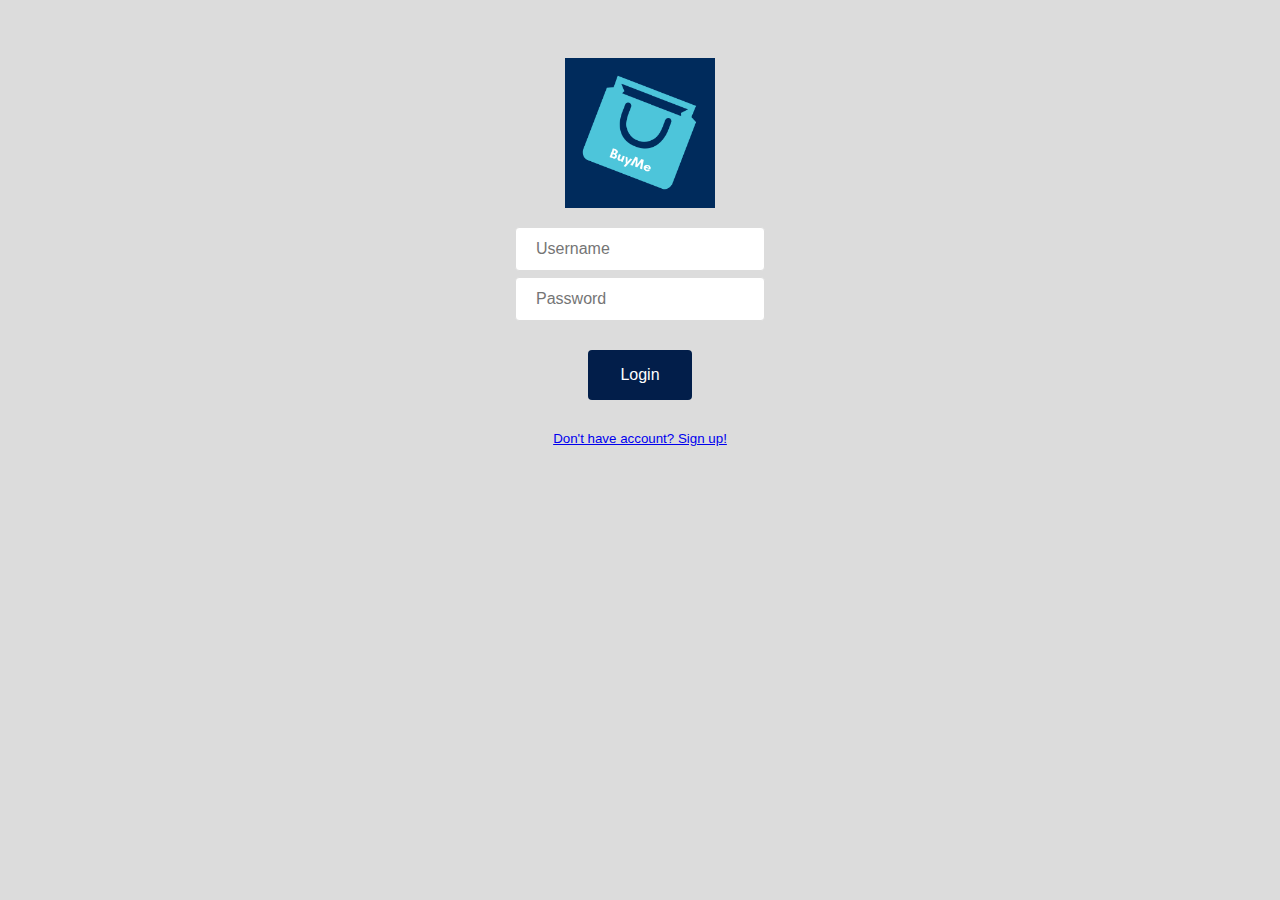
<file: src/main/webapp/index.html>
<!--<%@ page contentType="text/html;charset=UTF-8" language="java" %>-->
<head>
    <title>Login to BuyMe!</title>
</head>


<html>
<link rel="stylesheet" href="styles.css">
<body>

<img src="images/BuyMe.png" width="150" height="150" class="logo">

<form action="login_action.jsp" method="get">
    <input type="text" id="username" name="username" placeholder="Username" class="inputForm" required><br><br>
    <input type="password" id="password" name="password" placeholder="Password" class="inputForm" required><br><br>
    <input type="submit" value="Login" class="submitButton">
</form>

<p><a href="signup.html">Don't have account? Sign up!</a></p>

</body>
</html>
</file>
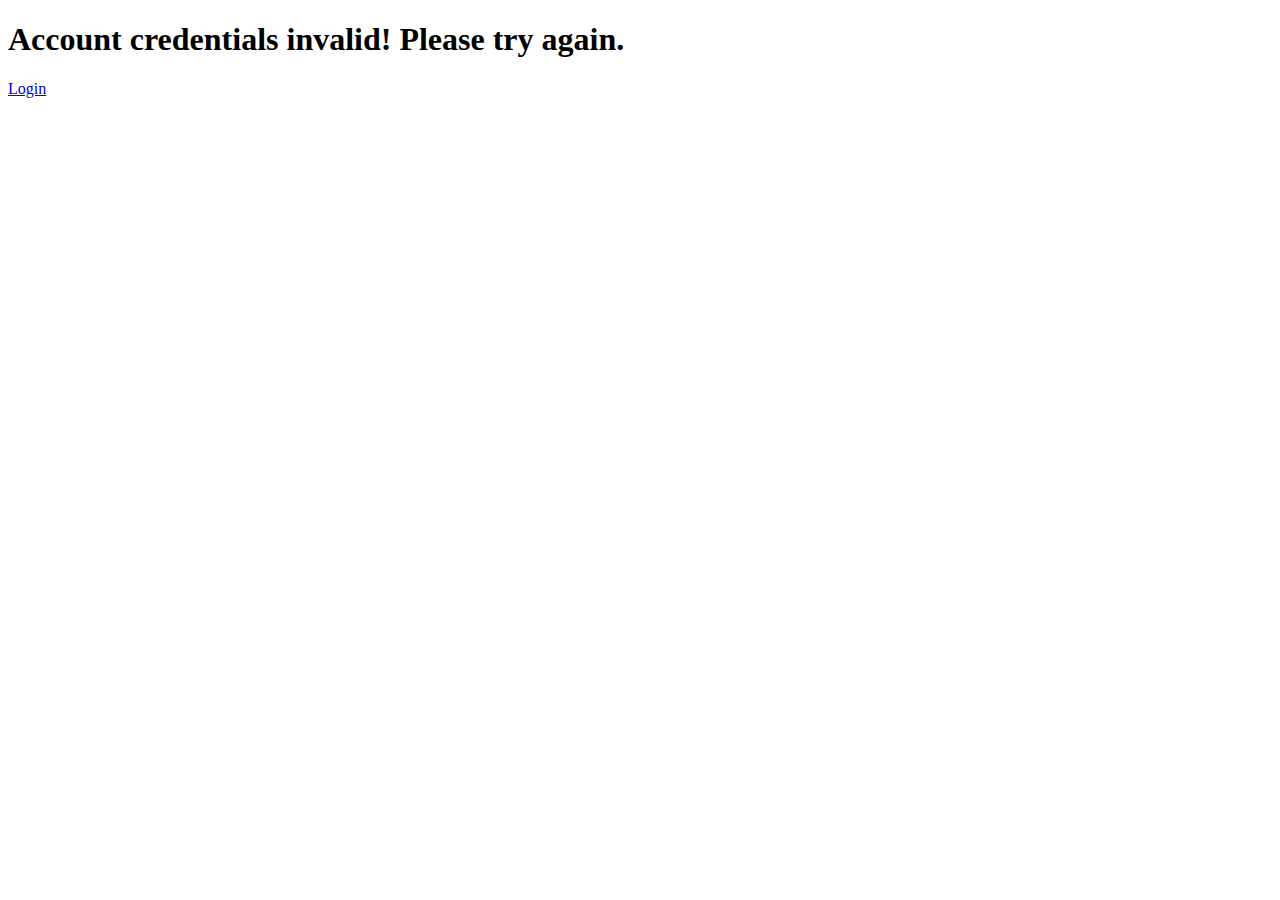
<file: src/main/webapp/login_failure.html>
<!DOCTYPE html>
<html lang="en">
<head>
    <meta charset="UTF-8">
    <title>Login failure!</title>
</head>
<body>
<h1>Account credentials invalid! Please try again.</h1>
<a href="index.html">Login</a>
</body>
</html>
</file>
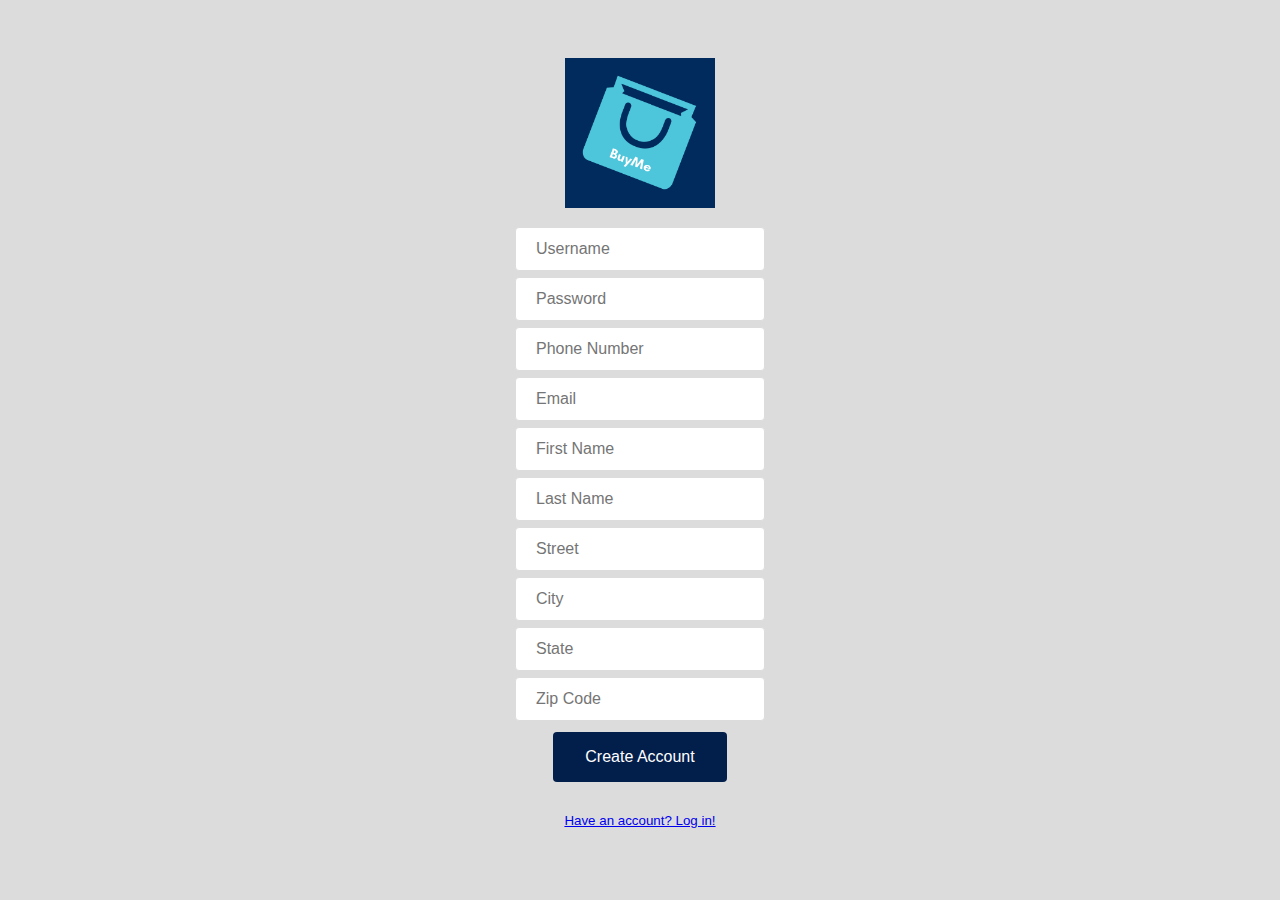
<file: src/main/webapp/signup.html>
<!--<%@ page contentType="text/html;charset=UTF-8" language="java" %>-->
<head>
    <title>Create an account</title>
</head>


<html>
<link rel="stylesheet" href="styles.css">
<body>

<img src="images/BuyMe.png" width="150" height="150" class="logo">

<form action="/signup_action.jsp" method="post">

    <input type="text" id="username" name="username" placeholder="Username" pattern="[^()/><\][\\\x22',;|]+" class="inputForm" required><br><br>
    <input type="password" id="password" name="password" placeholder="Password"  class="inputForm" required><br><br>

    <input type="tel" id="phone" name="phone" placeholder="Phone Number" class="inputForm" required><br><br>
    <input type="email" id="email" name="email" placeholder="Email" class="inputForm" required><br><br>

    <input type="text" id="fname" name="fname" placeholder="First Name" class="inputForm" pattern="[^()/><\][\\\x22',;|]+" required><br><br>
    <input type="text" id="lname" name="lname" placeholder="Last Name" class="inputForm" pattern="[^()/><\][\\\x22',;|]+" required><br><br>

    <input type="text" id="street" name="street" placeholder="Street" class="inputForm" pattern="[^()/><\][\\\x22',;|]+" required><br><br>
    <input type="text" id="city" name="city" placeholder="City" class="inputForm" pattern="[^()/><\][\\\x22',;|]+" required><br><br>
    <input type="text" id="state" name="state" placeholder="State" class="inputForm" required pattern="[^()/><\][\\\x22',;|]+"><br><br>
    <input id="zip" name="zip" type="text" inputmode="numeric" placeholder="Zip Code" pattern="[0-9]{5}" required class="inputForm">
    <input type="submit" value="Create Account" class="submitButton">

</form>

<p><a href="index.html" class="endingLink">Have an account? Log in!</a></p>

</body>
</html>
</file>
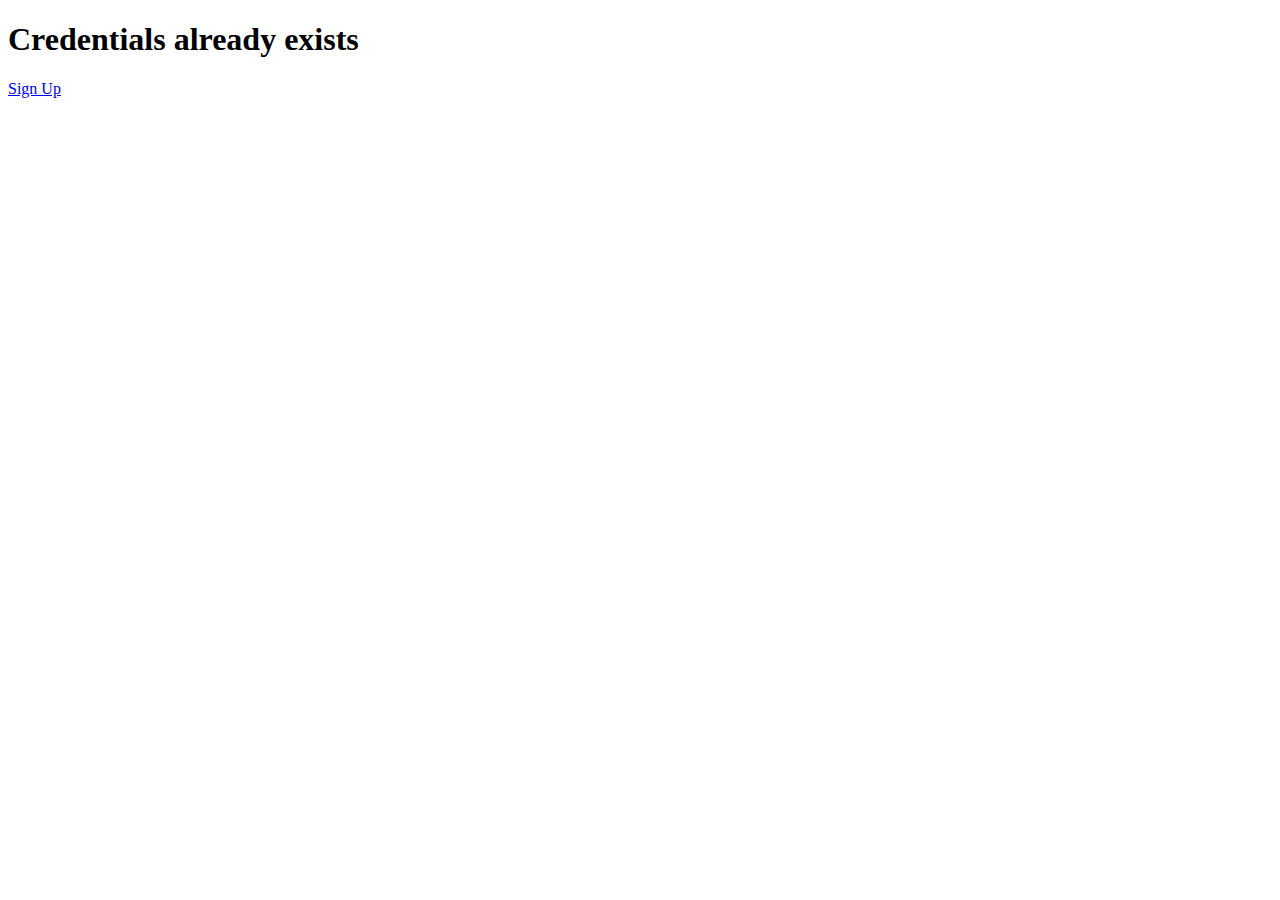
<file: src/main/webapp/signup_failure.html>
<!DOCTYPE html>
<html lang="en">
<head>
    <meta charset="UTF-8">
    <title>Sign Up failure!</title>
</head>
<body>
<h1>Credentials already exists</h1>
<a href="signup.html">Sign Up</a>
</body>
</html>
</file>
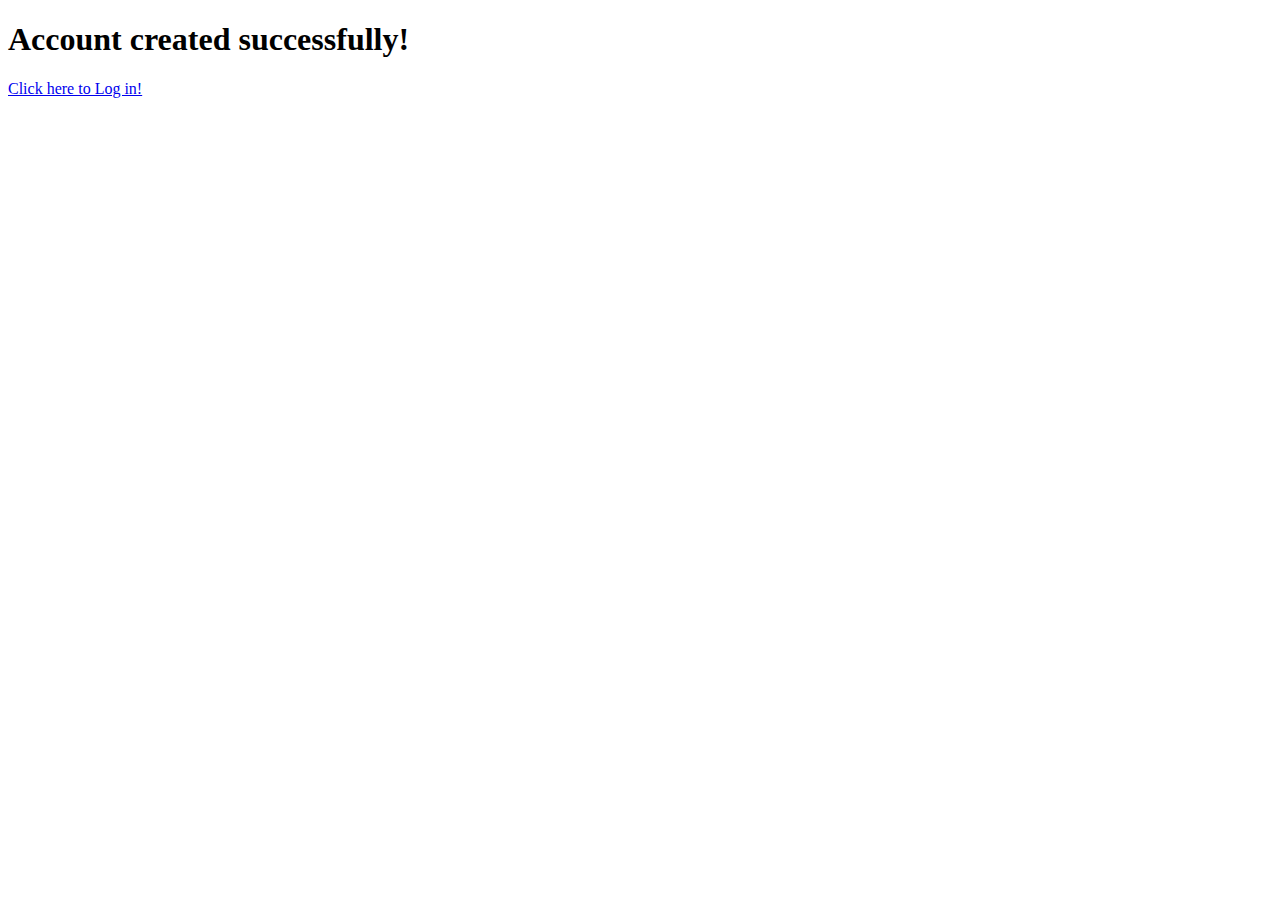
<file: src/main/webapp/signup_success.html>
<!DOCTYPE html>
<html lang="en">
<head>
    <meta charset="UTF-8">
    <title>Sign up success!</title>
</head>
<body>
    <h1>Account created successfully!</h1>
    <p1><a href="index.html" class="endingLink">Click here to Log in!</a></p1>
</body>
</html>
</file>
<file: src/main/webapp/styles.css>
h1 {
    margin-top: 250px;
    text-align: center;
    font-weight: bold;
    font-family: Arial;

}

.buttonForm {
    float: left;
    display: block;
}

.heading {
    margin-top: 50px;
    text-align: center;
    font-weight: bold;
    font-family: Arial;
    font-size: 2em;
    item-allign: center;
}

label {
    font-family: Arial;
    font-size: 12pt;
    float: left
}

.return {

}

h4 {
    padding:-25pt;
    text-align: center;
    font-weight: bold;
    font-family: Arial;
}

.inputForm {
    width: 100%;
    padding: 12px 20px;
    margin: -6px 0;
    box-sizing: border-box;
    border-radius: 4px;
    border-color: gainsboro;
    border-style: solid;
    border-width:1px;
    font-size: 12pt;
    font-family: Arial;
}

.logo {
    padding-top: 50px;
    padding-bottom: 25px;
    border-radius: 4px;
}

form {
    margin: auto;
    width:250px;
}

body {
    text-align: center;
    background-color: gainsboro;
}

.submitButton {
    border-radius: 4px;
    border: none;
    padding: 16px 32px;
    text-align: center;
    text-decoration: none;
    display: inline-block;
    font-size: 16px;
    margin: 13pt 2pt;
    transition-duration: 0.4s;
    cursor: pointer;
    background-color: #021e4a;
    color: white;
}

.submitButton:hover {
    background-color: #46BAD1;
    color: white;
}

p {
    font-size: 10pt;
    font-family: Arial;
}

.endingLink {
    margin-top: 25px;
    margin-bottom: 100px;
}

.backButton {
    border-radius: 4px;
    border: none;
    padding: 16px 32px;
    text-align: center;
    text-decoration: none;
    display: inline-block;
    font-size: 16px;
    margin: 13pt 2pt;
    transition-duration: 0.4s;
    cursor: pointer;
    background-color: #021e4a;
    color: white;
}

.backButton:hover {
    background-color: #46BAD1;
    color: white;
}

input::-webkit-outer-spin-button,
input::-webkit-inner-spin-button {
    -webkit-appearance: none;
    margin: 0;
}

input[type=number] {
    -moz-appearance: textfield;
}
</file>
